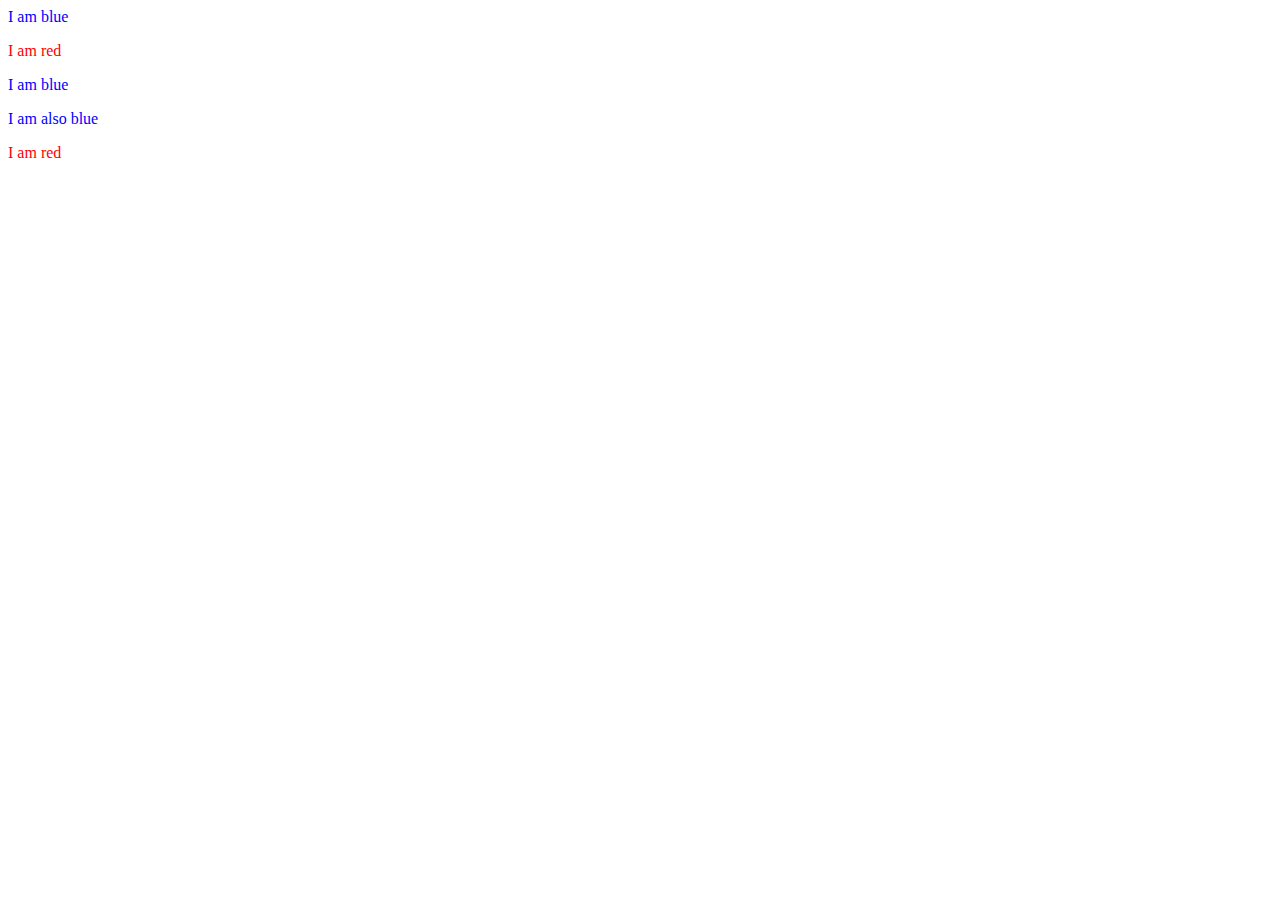
<file: with-css.html>
<html>
  <head>
    <!-- <style>
      #p1 {
        color: blue;
      }
      #p2 {
        color: red;
      }
    </style> -->
    <link rel="stylesheet" href="./style.css">
  </head>
  <body>
    <!-- <p style="color: red;">Hello I am red</p>
    <div style="background-color: aquamarine; width: 50%;">
      <img style="width: 100px; height: 100px;" src="https://proxy.duckduckgo.com/iu/?u=https%3A%2F%2Fwww.humanesociety.org%2Fsites%2Fdefault%2Ffiles%2Fstyles%2F400x400%2Fpublic%2F2018%2F06%2Fcat-217679.jpg%3Fh%3Dc4ed616d%26itok%3DH0FcH69a&f=1" />
      <span>Hello</span>
    </div> -->
    <p id="p1">I am blue</p>
    <p id="p2">I am red</p>
    <p class="p1">I am blue</p>
    <span class="p1">I am also blue</span>
    <p class="p2">I am red</p>
  </body>
</html>
</file>
<file: style.css>
#p1 {
  color: blue;
}
#p2 {
  color: red;
}

.p1 {
  color: blue;
}
.p2 {
  color: red;
}
</file>
